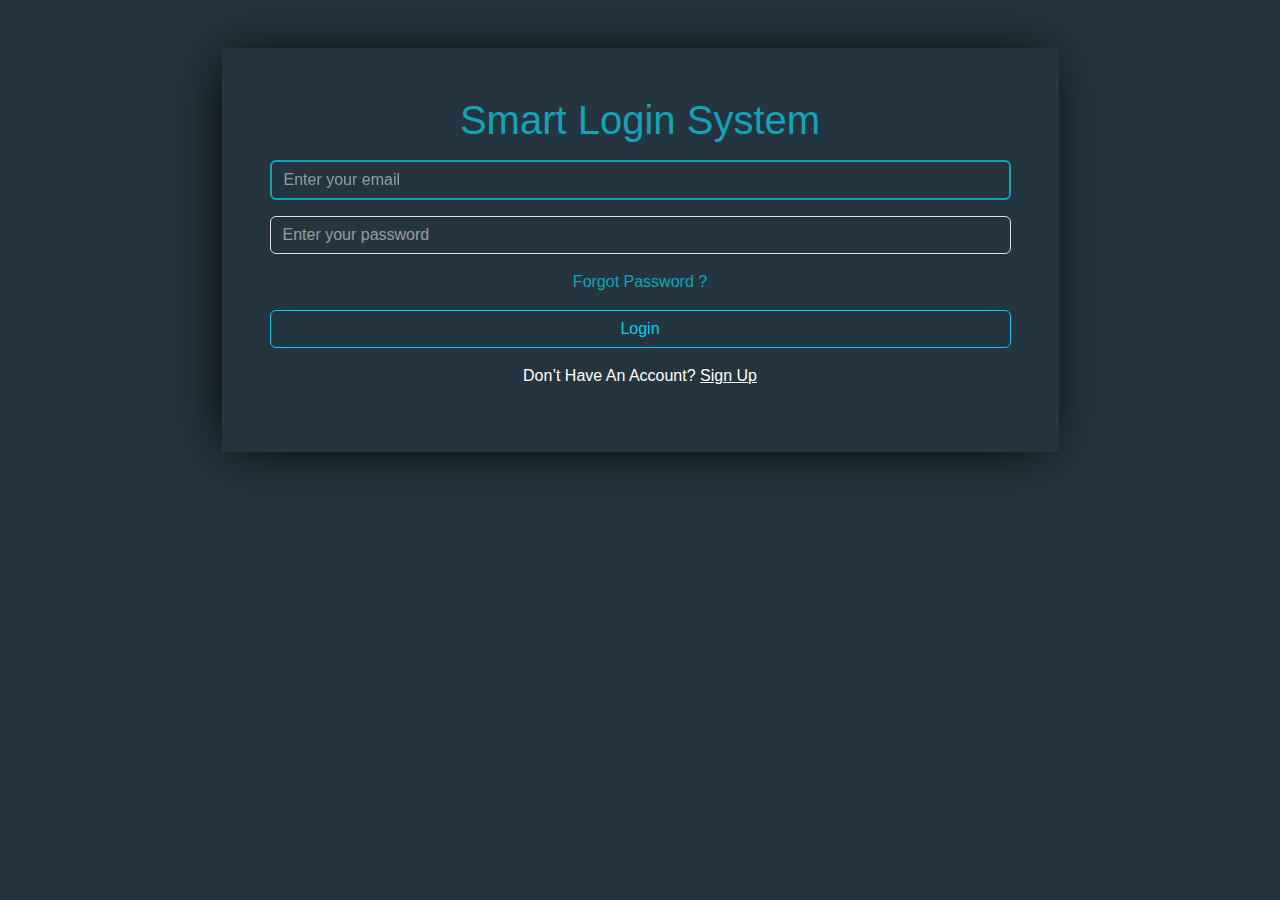
<file: index.html>
<!DOCTYPE html>
<html lang="en">

<head>
    <meta charset="UTF-8">
    <meta http-equiv="X-UA-Compatible" content="IE=edge">
    <meta name="viewport" content="width=device-width, initial-scale=1.0">
    <link rel="stylesheet" href="css/bootstrap.min.css">
    <link rel="stylesheet" href="css/all.min.css">
    <link rel="stylesheet" href="css/styleesheet-login.css">
    <title>Login</title>
</head>

<body>

    <section id="submitform" class="d-none">
        <div class="container my-5 text-center">
            <div class="group m-auto w-75 p-5">
                <h1>smart signup system</h1>

                <input id="signupName" class="form-control my-3 bg-transparent text-white" placeholder="Enter your name"
                    autofocus>

                <input id="signupEmail" class="form-control my-3 bg-transparent text-white"
                    placeholder="Enter your email">

                <input id="signupPassword" class="form-control my-3 bg-transparent text-white"
                    placeholder="Enter password" type="password">

                <input id="signupphone" class="form-control my-3 bg-transparent text-white" placeholder="Enter phone">

                <div class="text-start d-flex">
                    <div class="me-4">
                        <input id="signupmalegender" class=" my-3 bg-transparent text-white " type="radio" name="male">
                        <label for="signupmalegender">male</label>
                    </div>

                    <div>
                        <input id="signupfemalegender" class=" my-3 bg-transparent text-white" type="radio" name="male">
                        <label for="signupfemalegender">female</label>
                    </div>
                </div>

                <p id="alertsignup" class="d-none text-danger"></p>

                <button id="signup" class="btn btn-outline-info w-100 my-3">Sign Up</button>
                <p class="text-white">You have an account? <a id="tologin" class="text-white" href="#">Sign in</a></p>
            </div>
        </div>
    </section>

    <section id="loginform" class="">
        <div class="container my-5 text-center">
            <div class="group m-auto w-75 p-5">
                <h1>Smart Login System</h1>

                <input id="signinEmail" class="form-control my-3 bg-transparent text-white"
                    placeholder="Enter your email" autofocus>

                <input id="signinPassword" class="form-control  my-3 bg-transparent text-white"
                    placeholder="Enter your password" type="password">

                <label id="forgotPassword">Forgot Password ?</label>

                <p id="alertsignin" class="d-none text-danger"></p>

                <button id="signin" class="btn btn-outline-info w-100 my-3" id="btnLogin">Login</button>
                <p class="text-white">Don’t have an account? <a id="tosignup" class="text-white" href="#">Sign Up</a>
                </p>
            </div>
        </div>
    </section>

    <section id="forgotPasswordform" class="d-none">
        <div class="container my-5 text-center">
            <div class="group m-auto w-75 p-5">
                <h1>smart forgot password system</h1>

                <input id="forgotEmail" class="form-control my-3 bg-transparent text-white" placeholder="email"
                    autofocus>

                <input id="forgotphone" class="form-control my-3 bg-transparent text-white" placeholder="phone">

                <input id="newPassword" class="form-control my-3 bg-transparent text-white" placeholder="new password"
                    type="password">

                <input id="confirmPassword" class="form-control my-3 bg-transparent text-white"
                    placeholder="confirm password" type="password">

                <p id="alertforgotpassword" class="d-none text-danger"></p>

                <button id="confirm" class="btn btn-outline-info w-100 my-3">confirm</button>
                <p class="text-white">You have an account? <a id="tologinforgot" class="text-white" href="#">Sign in</a>
                </p>
            </div>
        </div>
    </section>

    <script src="js/bootstrap.bundle.min.js"></script>
    <script src="js/main.js" type="module"></script>
</body>

</html>
</file>
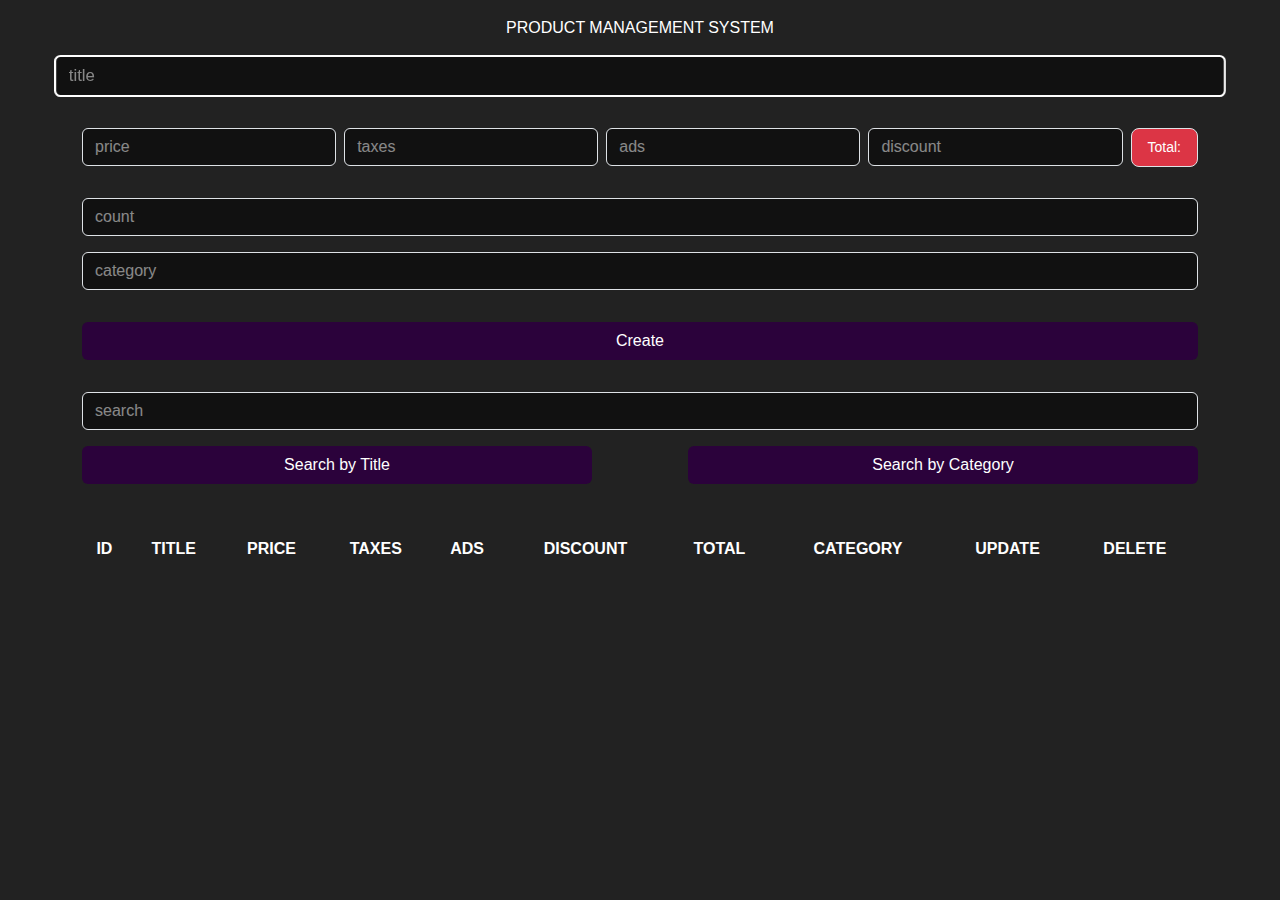
<file: cruds.html>
<!DOCTYPE html>
<html lang="en">

<head>
    <meta charset="UTF-8">
    <meta http-equiv="X-UA-Compatible" content="IE=edge">
    <meta name="viewport" content="width=device-width, initial-scale=1.0">
    <link rel="stylesheet" href="css/bootstrap.min.css">
    <link rel="stylesheet" href="css/all.min.css">
    <link rel="stylesheet" href="css/styleesheet-cruds.css">
    <title>Product</title>
</head>

<body>

    <section class="crud">
        <div class="container">
            <div class="m-auto text-center text-uppercase my-3">
                <h1 id="head"></h1>
                <p>product management system</p>
            </div>

            <div class="inputs">

                <input id="title" class="form-control my-3 bg-transparent text-white" placeholder="title" autofocus>

                <div class="prices d-flex justify-content-center align-items-center">
                    <input id="price" class="form-control my-3 bg-transparent text-white me-2" type="number"
                        placeholder="price">

                    <input id="taxes" class="form-control my-3 bg-transparent text-white me-2" type="number"
                        placeholder="taxes">

                    <input id="ads" class="form-control my-3 bg-transparent text-white me-2" type="number"
                        placeholder="ads">

                    <input id="discount" class="form-control my-3 bg-transparent text-white me-2" type="number"
                        placeholder="discount">

                    <small id="total" class="bg-danger py-2 px-3 border border-1 rounded-3 d-flex"></small>
                </div>

                <input id="count" class="form-control my-3 bg-transparent text-white" type="number" placeholder="count">

                <input id="category" class="form-control my-3 bg-transparent text-white" placeholder="category">

                <button id="submit" class="btn w-100 my-3">Create</button>
                <p id="alert" class="d-none text-danger text-center text-capitalize"></p>
            </div>

            <div class="outputs">
                <div id="searchBlock">
                    <input id="search" class="form-control my-3 bg-transparent text-white" placeholder="search">
                    <div id="btnSearch" class="d-flex justify-content-between">
                        <button id="searchTitle" class="btn w-100 me-5">Search by Title</button>
                        <button id="searchCategory" class="btn w-100 ms-5">Search by
                            Category</button>
                    </div>
                    <button id="deleteAll" class="btn w-100 mt-3 d-none"></button>
                </div>
                <table class="w-100 my-5 text-center">
                    <thead class="text-uppercase">
                        <th>id</th>
                        <th>title</th>
                        <th>price</th>
                        <th>taxes</th>
                        <th>ads</th>
                        <th>discount</th>
                        <th>total</th>
                        <th>category</th>
                        <th>update</th>
                        <th>delete</th>
                    </thead>
                    <tbody id="tableBody">

                    </tbody>
                </table>
            </div>
        </div>
    </section>


    <script src="js/bootstrap.bundle.min.js"></script>
    <script src="js/cruds.js"></script>
</body>

</html>
</file>
<file: css/styleesheet-login.css>
* {
    margin: 0;
    padding: 0;
    box-sizing: border-box;
    font-family: "Titillium Web", sans-serif;
}

:root {
    --main-color: rgb(20, 162, 184);
    --background-color: rgb(36, 53, 63);
}

body {
    color: var(--main-color);
    background-color: var(--background-color);
    text-transform: capitalize;
}

.group {
    box-shadow: rgb(0, 0, 0) -5px 2px 54px -9px;
}

.home {
    height: 80vh;
}

#signupName::placeholder,
#signupEmail::placeholder,
#signupPassword::placeholder,
#signupphone::placeholder,

#signinEmail::placeholder,
#signinPassword::placeholder,

#forgotEmail::placeholder,
#forgotphone::placeholder,
#newPassword::placeholder,
#confirmPassword::placeholder {
    color: #fff;
    opacity: .5;
}

.form-control:focus {
    border: 2px solid var(--main-color);
    box-shadow: none;
}

#forgotPassword {
    cursor: pointer;
}
</file>
<file: css/styleesheet-cruds.css>
* {
    margin: 0;
    padding: 0;
    box-sizing: border-box;
    font-family: "Titillium Web", sans-serif;
}

:root {
    --main-color: #fff;
    --background-color: #222;
    --background-input-color: #111;
    --button-color: #2b023b;
    --button-hover-color: #64048a;
    --focus-color: #000;
    --letter-spacing: 1px;
    --transition-time: .5s;
}

body {
    color: var(--main-color);
    background-color: var(--background-color);
}

/* inputs */
.form-control {
    background-color: var(--background-input-color) !important;
}

.form-control:focus {
    background-color: var(--background-input-color);
    transform: scale(1.05);
    border: 2px solid var(--main-color);
    box-shadow: none;
}

#title::placeholder,
#price::placeholder,
#taxes::placeholder,
#ads::placeholder,
#discount::placeholder,
#count::placeholder,
#category::placeholder,

#search::placeholder {
    color: #fff;
    opacity: .5;
}

#total::before {
    content: "Total:";
}

.inputs button,
.outputs #searchBlock button,
.outputs #deleteAll {
    background-color: var(--button-color) !important;
    color: var(--main-color) !important;
    transition: letter-spacing var(--transition-time) !important;
}

.inputs button:hover,
.outputs #searchBlock button:hover {
    /* .outputs #deleteAll:hover { */
    background-color: var(--button-hover-color) !important;
    letter-spacing: var(--letter-spacing);
}

/* outputs */
th,
td {
    padding: 5px;
}
</file>
